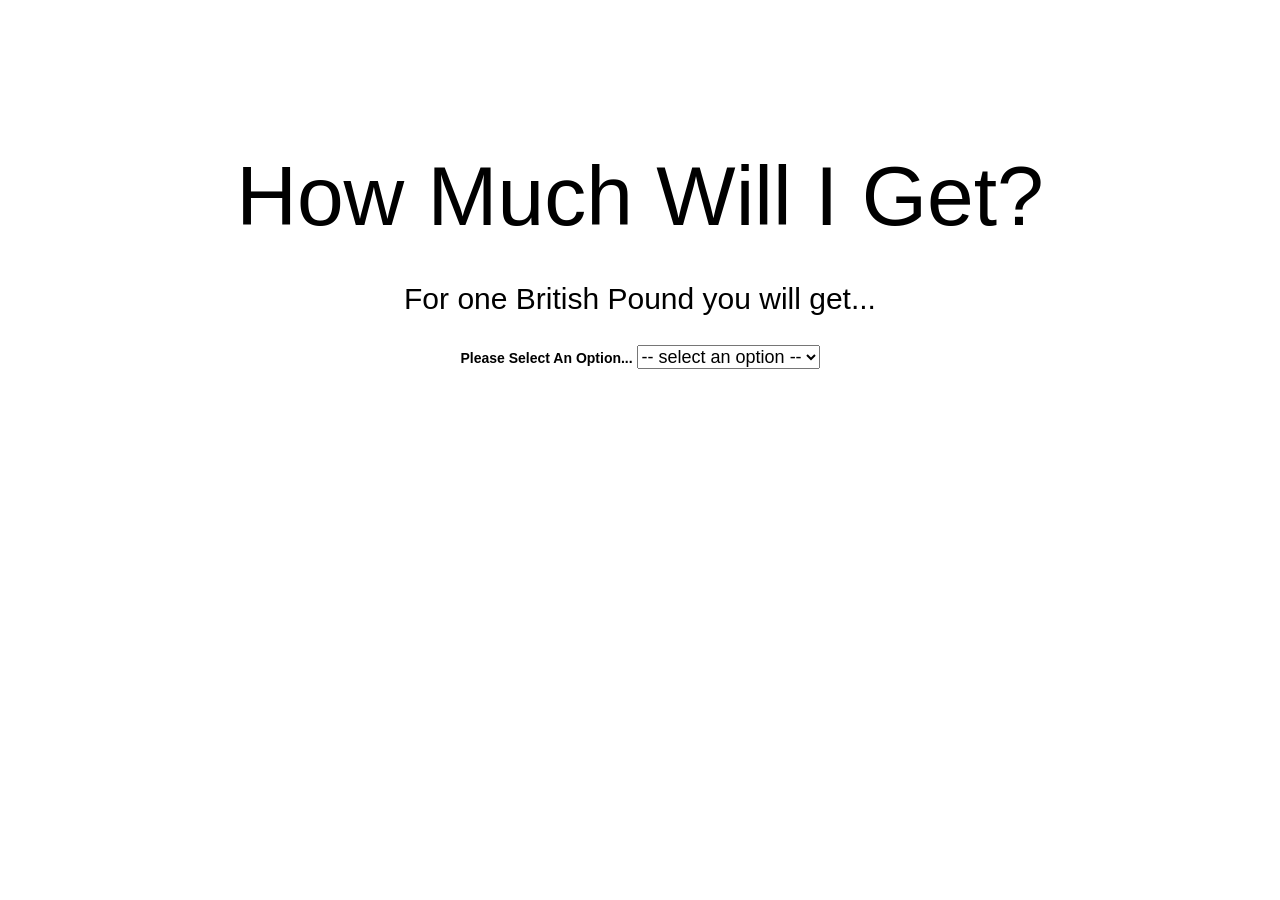
<file: index.html>
<html>
<head>
    <title>How Much?</title>
    <!--Boostrap's CSS-->
    <link rel="stylesheet" type="text/css" href="bootstrap.min.css">
    <!--Custom CSS-->
    <link rel="stylesheet" type="text/css" href="style.css">
    <script type="text/javascript">
        var appInsights = window.appInsights || function (config) {
            function i(config) { t[config] = function () { var i = arguments; t.queue.push(function () { t[config].apply(t, i) }) } } var t = { config: config }, u = document, e = window, o = "script", s = "AuthenticatedUserContext", h = "start", c = "stop", l = "Track", a = l + "Event", v = l + "Page", y = u.createElement(o), r, f; y.src = config.url || "https://az416426.vo.msecnd.net/scripts/a/ai.0.js"; u.getElementsByTagName(o)[0].parentNode.appendChild(y); try { t.cookie = u.cookie } catch (p) { } for (t.queue = [], t.version = "1.0", r = ["Event", "Exception", "Metric", "PageView", "Trace", "Dependency"]; r.length;) i("track" + r.pop()); return i("set" + s), i("clear" + s), i(h + a), i(c + a), i(h + v), i(c + v), i("flush"), config.disableExceptionTracking || (r = "onerror", i("_" + r), f = e[r], e[r] = function (config, i, u, e, o) { var s = f && f(config, i, u, e, o); return s !== !0 && t["_" + r](config, i, u, e, o), s }), t
        }({
            instrumentationKey: "ada7254e-4156-4eeb-a391-0bb5e3a09f9d"
        });

        window.appInsights = appInsights;
        appInsights.trackPageView();
    </script>
</head>
<body>
    <div id="page-container">
        <h1 id="app-name">
            How Much Will I Get?
        </h1>
        <h2 id="page-header">
            For one British Pound you will get...
        </h2>
        <label id="worker">
            Please Select An Option...
        </label>
        <select id="combo" onchange="myFunction()">
            <option disabled selected value> -- select an option -- </option>
            <option value="USD">American</option>
            <option value="AUD">Australian</option>
            <option value="NZD">NZD</option>
            <option value="CAD">Canada</option>
        </select>
    </div>
    <!--jQuery Script-->
    <script src="jquery.min.js"></script>
    <!--Bootstrap Script-->
    <script src="bootstrap.min.js"></script>
    <!--Custom Script-->
    <script src="main.js"></script>
</body>
</html>
</file>
<file: style.css>
html {
    background: url("https://apclinic.co.uk/wp-content/uploads/2013/09/Dark-Grey-Background.jpg") no-repeat center center fixed;
    -webkit-background-size: cover;
    -moz-background-size: cover;
    -o-background-size: cover;
    background-size: cover;
}

body {
    color: black;
    background-color: transparent;
}

h1#app-name {
    font-size:84px;
}

h2#page-header {
    padding-top:20px;
    padding-bottom:20px;
}

body #page-container {
    margin-top: 150px;
    text-align: center;
    margin-bottom: 40px;
}

select#combo {
  font-size: 18px;
    margin-bottom:100px;
    color: black
}
</file>
